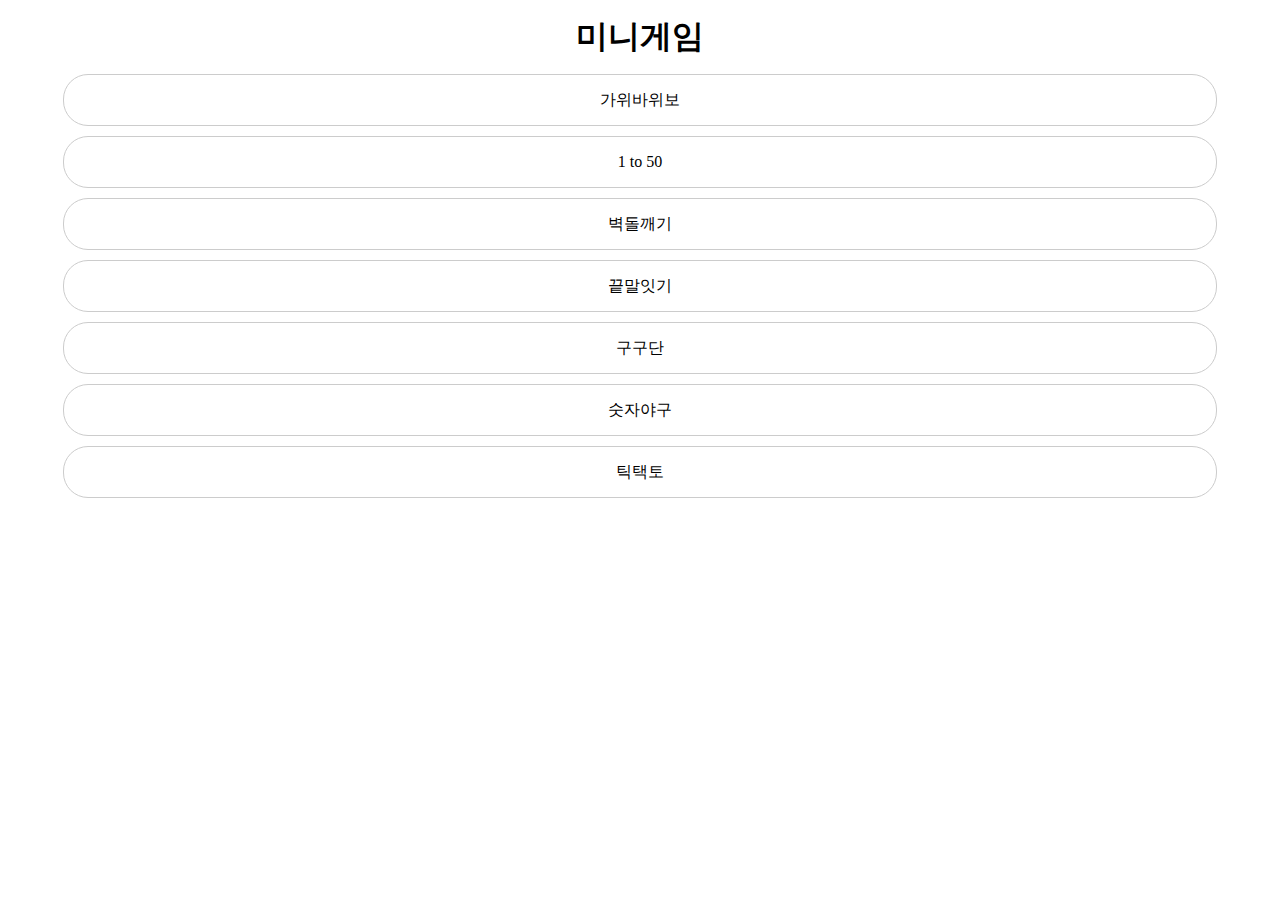
<file: index.html>
<!DOCTYPE html>
<html lang="kr">
<head>
  <meta charset="UTF-8">
  <meta name="viewport" content="width=device-width, initial-scale=1.0">
  <title>미니게임</title>
  <link rel="stylesheet" href="css/reset.css">
  <link rel="stylesheet" href="css/style.css">
</head>
<body>
  <header>
    <h1><a href="/index.html">미니게임</a></h1>
  </header>
  <section class="content">
    <div class="container">
      <div class="game">
        <ul>
          <li><a href="games/rps.html">가위바위보</a></li>
          <li><a href="games/1to50.html">1 to 50</a></li>  
          <li><a href="games/brickout.html">벽돌깨기</a></li>
          <li><a href="games/wordchain.html">끝말잇기</a></li>
          <li><a href="games/timestable.html">구구단</a></li>
          <li><a href="games/baseball.html">숫자야구</a></li>  
          <li><a href="games/tictactoe.html">틱택토</a></li>  
        </ul>
      </div>
    </div> 
  </section>
</body>
</html>
</file>
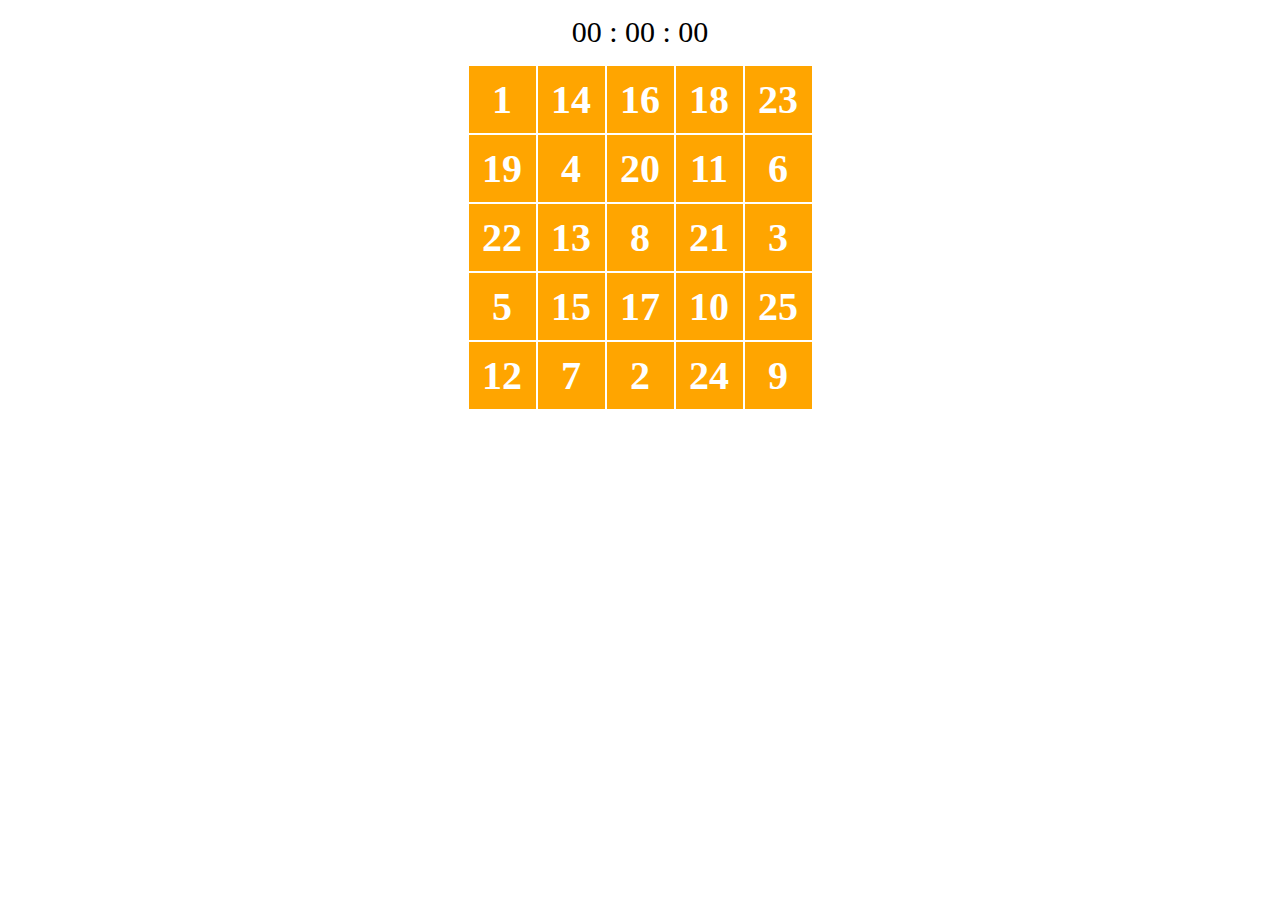
<file: games/1to50.html>
<!DOCTYPE html>
<html lang="en">
<head>
  <meta charset="UTF-8">
  <meta name="viewport" content="width=device-width, initial-scale=1.0">
  <title>1 to 50</title>
  <style>
    body {
      width: 100%;
      padding: 0;
      margin: 0;
      }
    table {
      margin: 0 auto;
    }
    td {
      width: 65px;
      height: 65px;
      background-color: orange;
      text-align: center;
      color: #fff;
      font-weight: bold;
      font-size: 40px;
      }
    .changed {
    }
    .js-time {
      text-align: center;
      margin-top: 15px;
      margin-bottom: 15px;
      font-size: 30px;
    }
    .none {
      background-color: #fff;
    }
  </style>
</head>
<body>
  <div class="js-time">00 : 00 : 00</div>
  <table>
    <tr>
      <td></td>
      <td></td>
      <td></td>
      <td></td>
      <td></td>
    </tr>
    <tr>
      <td></td>
      <td></td>
      <td></td>
      <td></td>
      <td></td>
    </tr>
    <tr>
      <td></td>
      <td></td>
      <td></td>
      <td></td>
      <td></td>
    </tr>
    <tr>
      <td></td>
      <td></td>
      <td></td>
      <td></td>
      <td></td>
    </tr>
    <tr>
      <td></td>
      <td></td>
      <td></td>
      <td></td>
      <td></td>
    </tr>
  </table>
<script src="../js/1to50.js"></script>
</body>
</html>
</file>
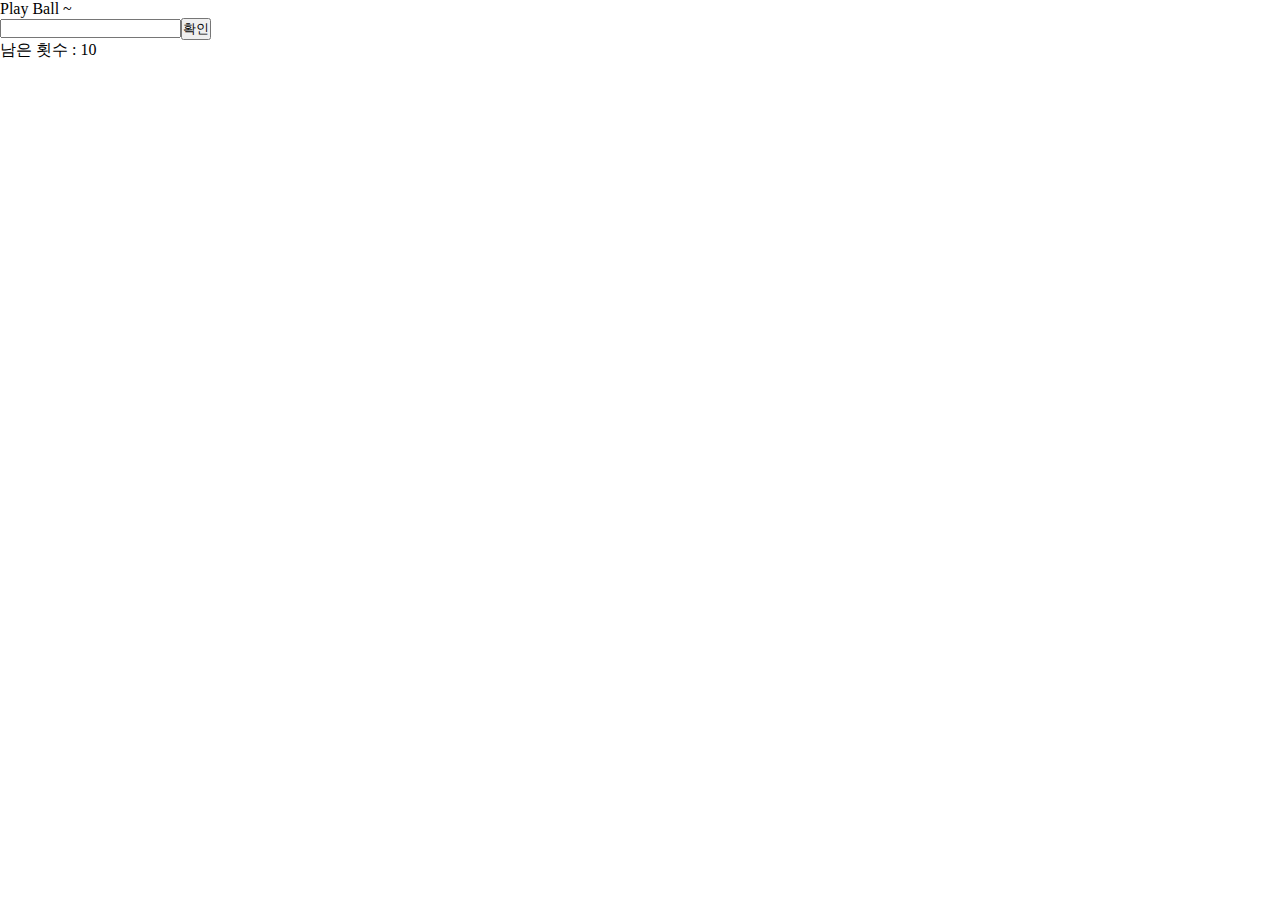
<file: games/baseball.html>
<!DOCTYPE html>
<html lang="kr">
<head>
  <meta charset="UTF-8">
  <meta name="viewport" content="width=device-width, initial-scale=1.0">
  <title>숫자 야구</title>
  <link rel="stylesheet" href="../css/reset.css">
  <style>
  </style>
</head>
<body>
  <span class="result">Play Ball</span><br>
  <input type="text" name="answer" onkeypress="enter()" maxlength="4"><button onclick="next()">확인</button><br>
  남은 횟수 : <span class="gameCount"></span>
<script src="../js/baseball.js"></script>
</body>
</html>
</file>
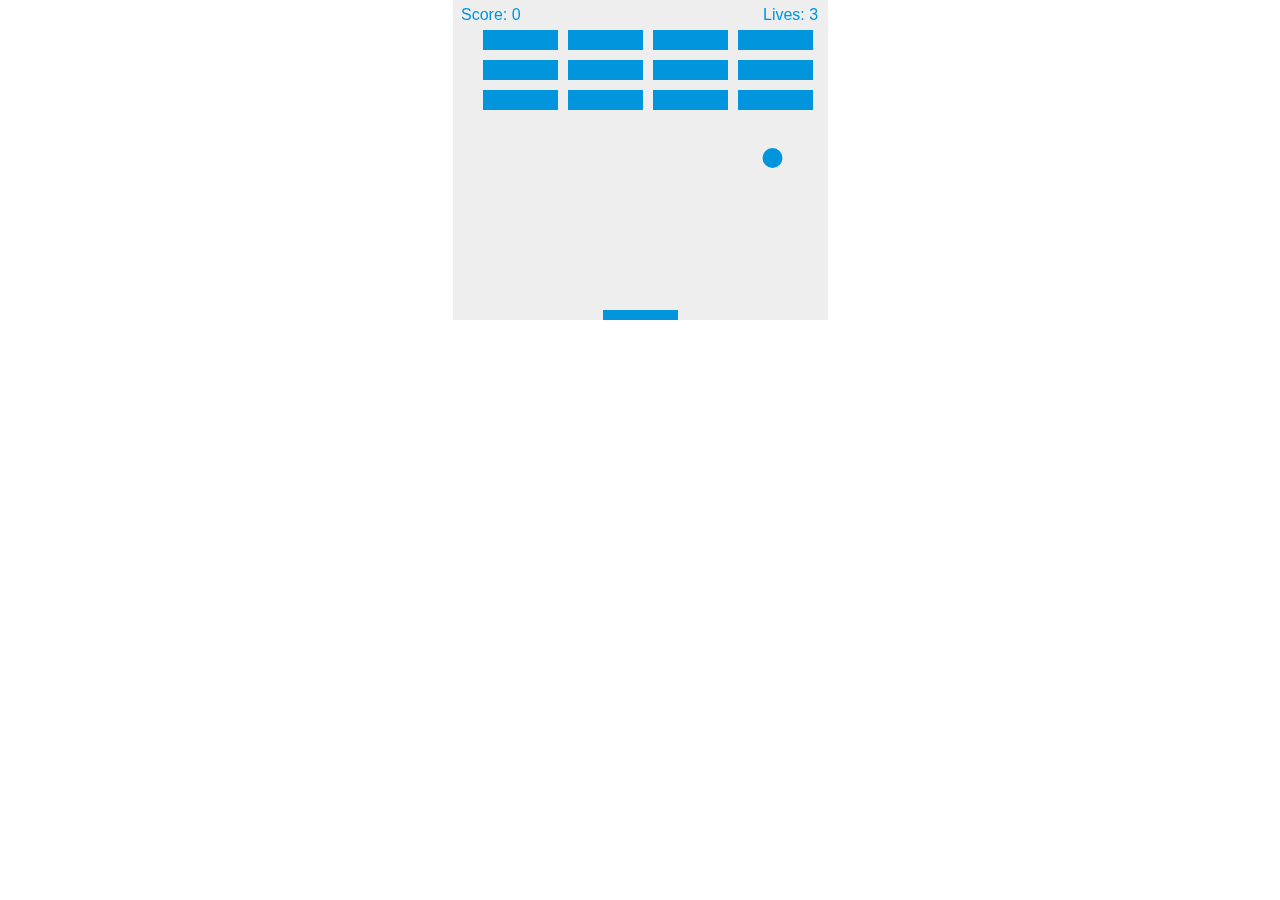
<file: games/brickout.html>
<!DOCTYPE html>
<html>
	<head>
    <meta name="viewport" content="width=device-width, initial-scale=1.0">
		<title>벽돌깨기</title>
		<style>
			*{margin: 0;
			padding: 0;
			}
			canvas {
				background: #eee; display: block;
				margin: 0 auto;
			}
		</style>
	</head>
	<body>
		<canvas id="canvas" width="375" height="320"></canvas>
		<script src="../js/brickout.js"></script>
	</body>
</html>
</file>
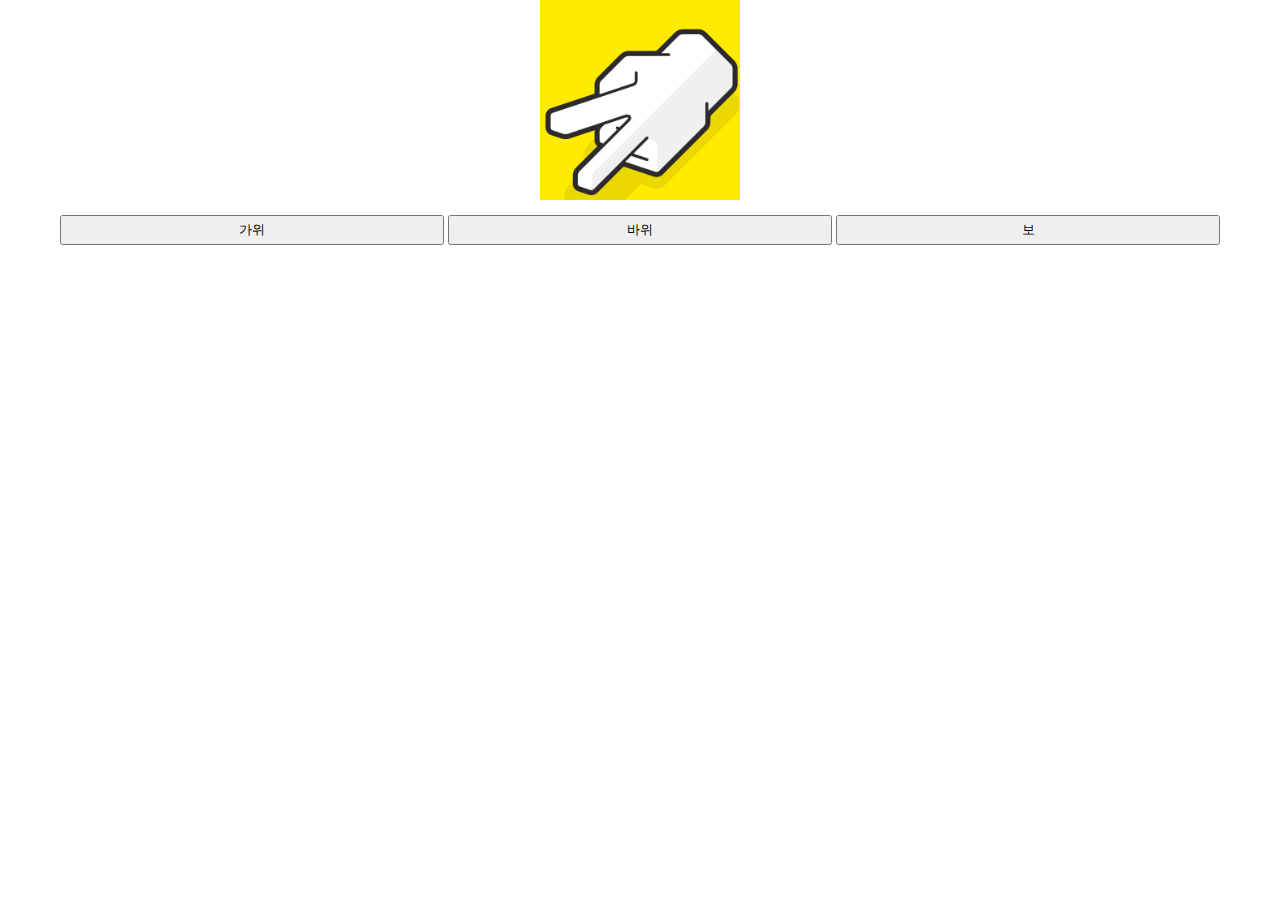
<file: games/rps.html>
<!DOCTYPE html>
<html lang="kr">
<head>
  <meta charset="UTF-8">
  <meta name="viewport" content="width=device-width, initial-scale=1.0">
  <title>가위바위보</title>
  <link rel="stylesheet" href="../css/reset.css">
  <style>
    .com {
      width: 200px;
      height: 200px;
      overflow: hidden;
      margin: 0 auto;
    }
    .img {
      width: 650px;
      height: 200px;
    }
    .btns {
      margin-top: 15px;
      text-align: center;
    }
    .btn {
      height: 30px;
      width: 30%;
    }
  </style>
</head>
<body onload="startGame()">
  <div class="com">
    <div class="img"></div>
  </div>
  <div class="btns">
    <button id="scissors" class="btn">가위</button>
    <button id="rock" class="btn">바위</button>
    <button id="paper" class="btn">보</button>
  </div>
    <script src="../js/rps.js"></script>
</body>
</html>
</file>
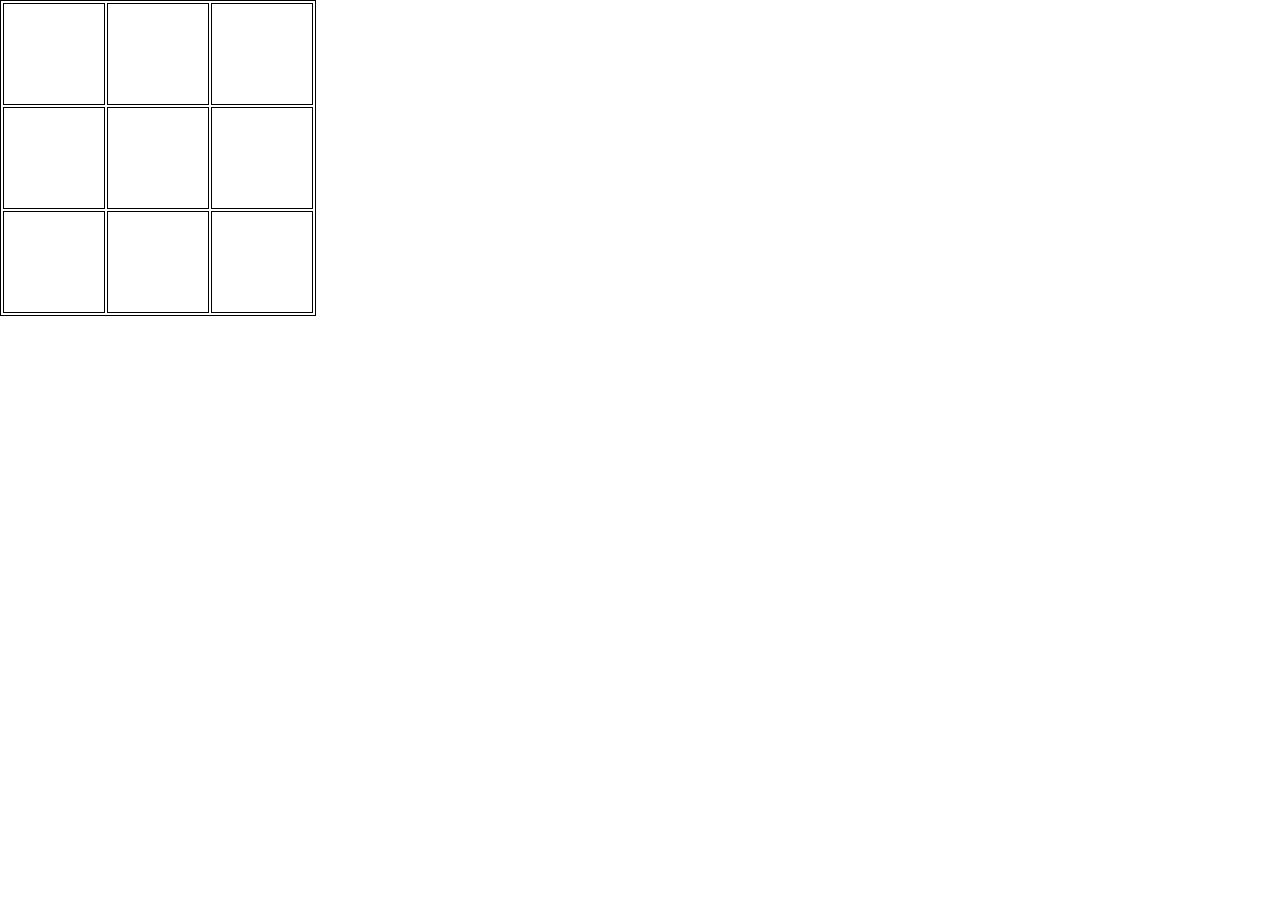
<file: games/tictactoe.html>
<!DOCTYPE html>
<html lang="kr">
<head>
  <meta charset="UTF-8">
  <meta name="viewport" content="width=device-width, initial-scale=1.0">
  <title>끝말잇기</title>
  <link rel="stylesheet" href="../css/reset.css">
  <style>
    td {
      border: 1px solid #000;
      width: 100px;
      height: 100px;
      text-align: center;
      font-size: 50px;
      font-weight: bold;
    }
  </style>
</head>
<body>
  <table style="border: 1px solid black">
    <tr>
      <td></td><td></td><td></td>
    </tr>
    <tr>
      <td></td><td></td><td></td>
    </tr>    
    <tr>
      <td></td><td></td><td></td>
    </tr>
<script src="../js/tictactoe.js"></script>
</body>
</html>
</file>
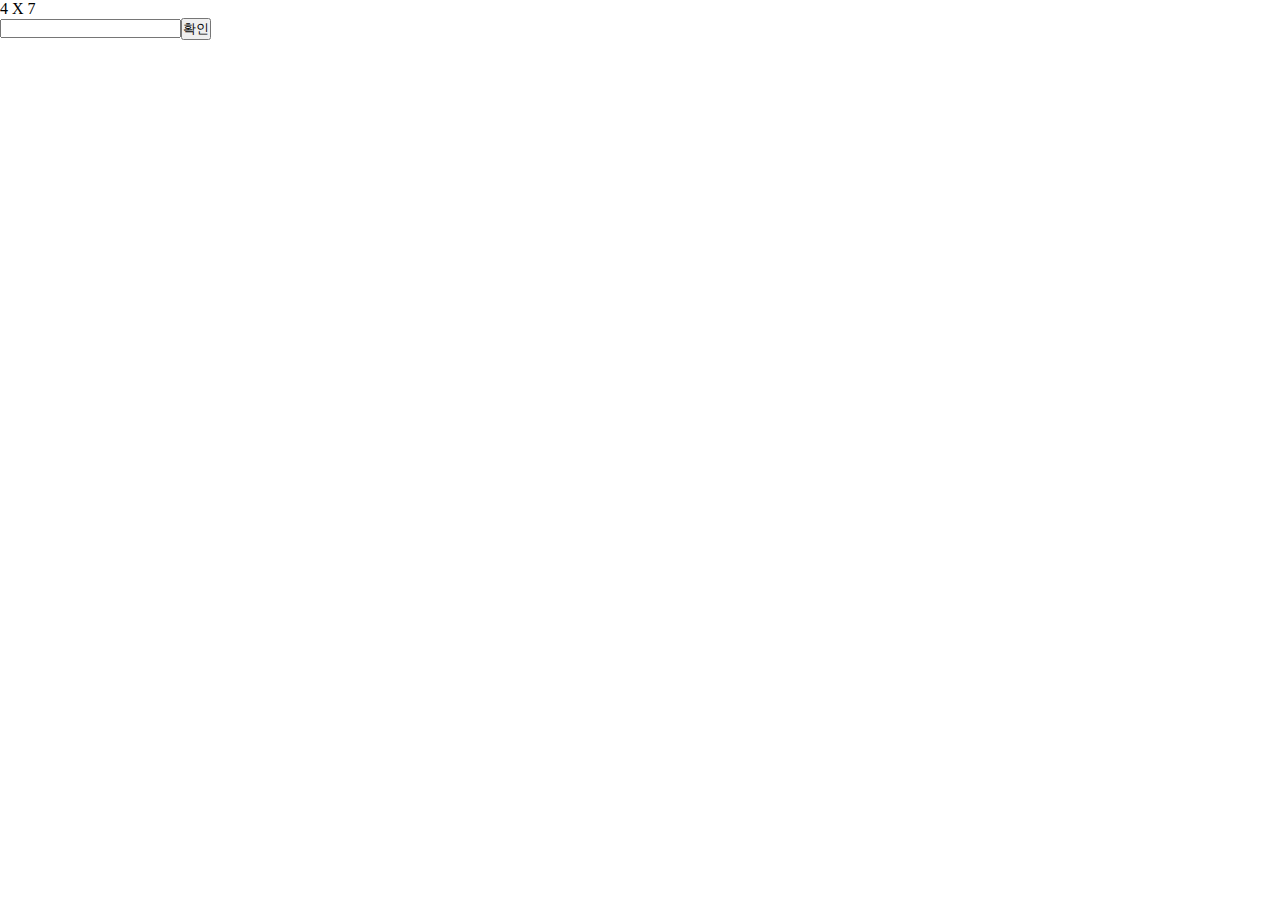
<file: games/timestable.html>
<!DOCTYPE html>
<html lang="kr">
<head>
  <meta charset="UTF-8">
  <meta name="viewport" content="width=device-width, initial-scale=1.0">
  <title>끝말잇기</title>
  <link rel="stylesheet" href="../css/reset.css">
  <style>
  </style>
</head>
<body>
  <div class="numbers"></div>
  <input type="text" name="answer" onkeypress="enter()"><button onclick="next()">확인</button>
<script src="../js/timestable.js"></script>
</body>
</html>
</file>
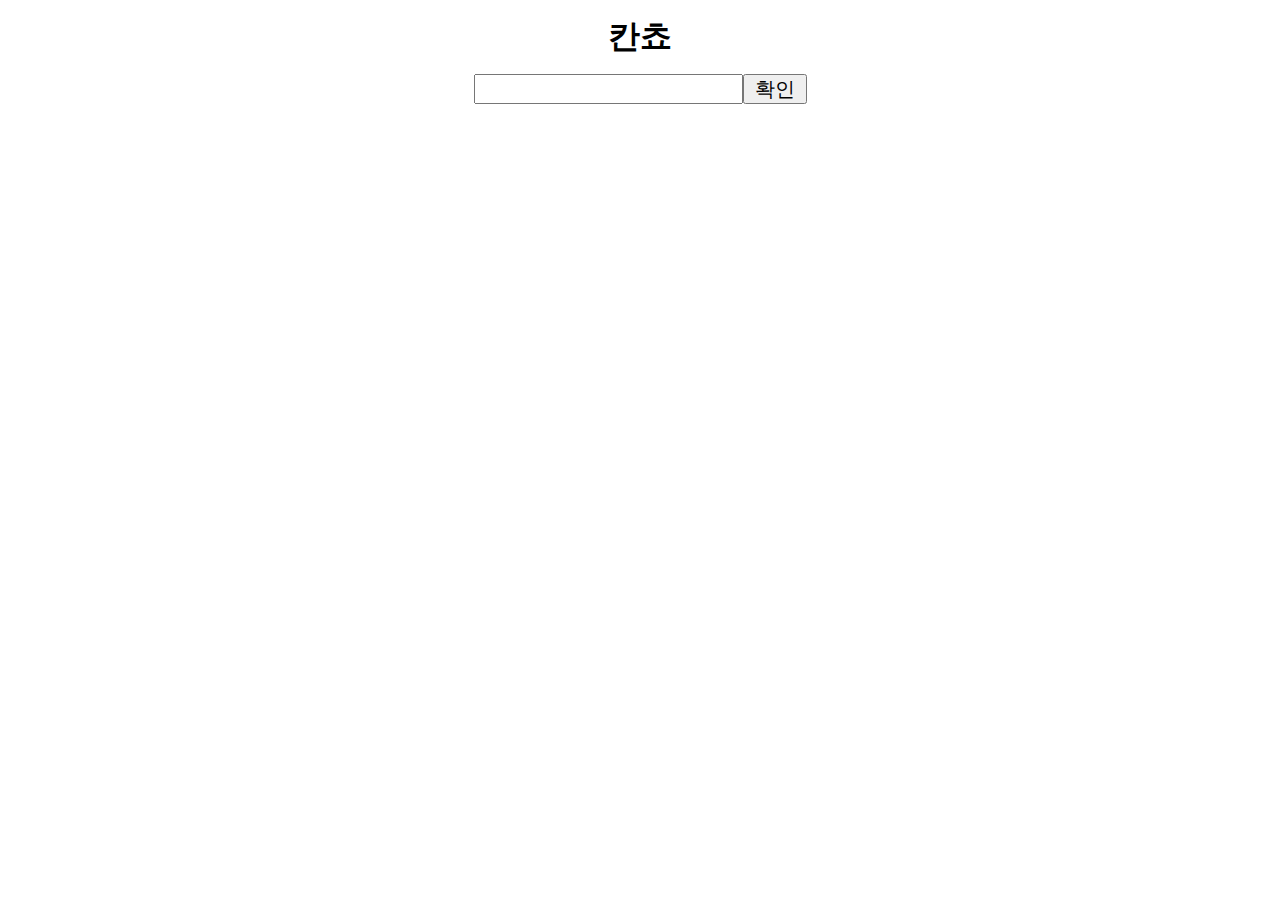
<file: games/wordchain.html>
<!DOCTYPE html>
<html lang="kr">
<head>
  <meta charset="UTF-8">
  <meta name="viewport" content="width=device-width, initial-scale=1.0">
  <title>끝말잇기</title>
  <link rel="stylesheet" href="../css/reset.css">
  <style>
    .word {
      text-align: center;
      padding: 15px;
    }
    .answer {
      text-align: center;
    }
    input[type=text], button{
      vertical-align: middle;
      height: 30px;
      font-size: 20px;
      box-sizing: border-box;
      
    }
    button {
      padding: 0 10px;
    }
  </style>
</head>
<body>
  <div class="word"><h1>칸쵸</h1></div>
  <div class="answer">
    <input type="text" name="answer" onkeypress="enter()"><button onclick="next()">확인</button>
  </div>
<script src="../js/wordchain.js"></script>
</body>
</html>
</file>
<file: css/style.css>
/* 레이아웃 */
header {

}
section {

}
.container {
  width: 100%;
  margin: 0 auto;
}
h1 {
  margin: 15px 0;
  text-align: center;
}
h1 a {
  color: #000;
}

li a {
  margin: 10px auto;
  width: 90%;
  display: block;
  height: 50px;
  line-height: 50px;
  text-align: center;
  border: 1px solid #ccc;
  border-radius: 25px;
  color: #000;
}
</file>
